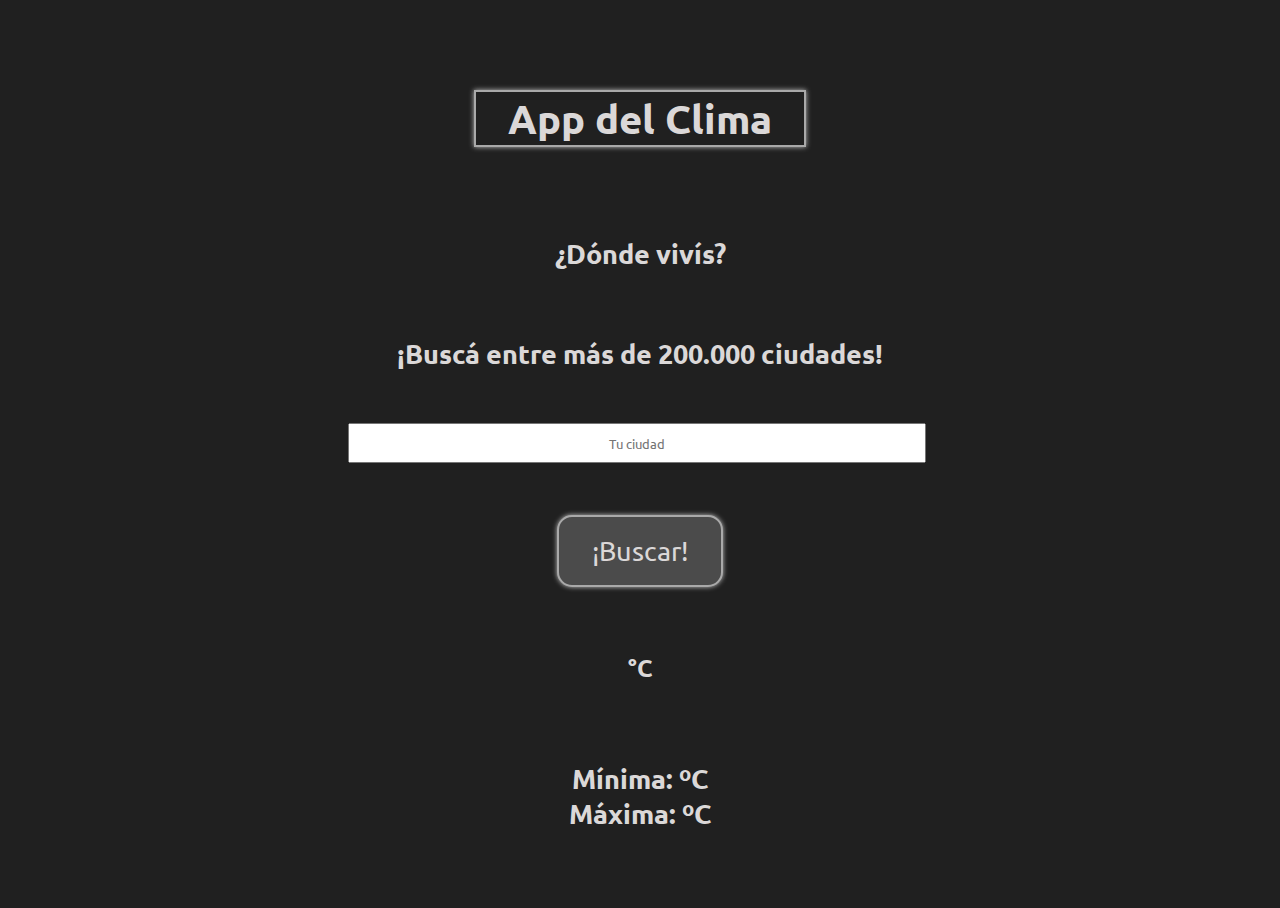
<file: 1. Homework - Estilando la Weather App/index.html>
<!DOCTYPE html>
<html lang="es">

<head>
    <meta charset="UTF-8">
    <meta http-equiv="X-UA-Compatible" content="IE=edge">
    <meta name="viewport" content="width=device-width, initial-scale=1.0">
    <!-- Fontawesome -->
    <link rel="stylesheet" href="https://use.fontawesome.com/releases/v5.15.4/css/all.css"
        integrity="sha384-DyZ88mC6Up2uqS4h/KRgHuoeGwBcD4Ng9SiP4dIRy0EXTlnuz47vAwmeGwVChigm" crossorigin="anonymous">
    <!-- CSS propio -->
    <link rel="stylesheet" href="./style.css">
    <title>Clima - API</title>
</head>

<body>
    <h1>App del Clima</h1>

    <div class="container" id="container">
        <div class="inputCiudad">
            <form action="" class="searchCity" id="searchCity">¿Dónde vivís?
                <label for="">¡Buscá entre más de 200.000 ciudades!
                    <input type="text" class="searchInput" id="searchInput" placeholder="Tu ciudad">
                    <button type="submit">¡Buscar!</button>
                </label>
            </form>
        </div>

        <div class="temperatura">
            <div>
                <div class="currentTemp" id="currentTemp"></div>
                <span>°C</span>
            </div>
        </div>

        <div class="icon" id="icon">
            <span class="weatherIcon">
                <i class="fa-solid fa-temperature-half"></i></span>
        </div>

        <div class="iconDesc" id="iconDesc"></div>

        <div class="lugar" id="lugar">
            <div class="ciudad" id="ciudad"></div>
        </div>

        <div class="minMax" id="minMax">
            <div>Mínima:
                <span class="min" id="min"></span> <span> ºC</span>
            </div>
            <div>Máxima:
                <span class="max" id="max"></span> <span> ºC</span>
            </div>
        </div>

    </div>

    <script src="./index.js"></script>
</body>

</html>
</file>
<file: 1. Homework - Estilando la Weather App/style.css>
@import url('https://fonts.googleapis.com/css2?family=Ubuntu:wght@700&display=swap');

* {
    margin: 0;
    padding: 0;
    font-family: 'Ubuntu', sans-serif;
}

/* Colores: */
:root {
    --light-more: rgb(219, 216, 216);
    --lighter: rgb(192, 192, 192);
    --light: rgb(169, 169, 169);
    --dark: rgb(75, 75, 75);
    --dark-less: rgba(70, 70, 70, 0.178);
    --dark-less-solid: rgb(70, 70, 70);
    --background: rgb(32, 32, 32);
}

body {
    background-color: var(--background);
    color: var(--light-more);
    display: flex;
    flex-direction: column;
}

h1 {
    font-size: 2.5em;
    font-weight: 900;
    margin: 7% 37%;
    text-align: center;
    border: 2px solid var(--light);
    box-shadow: 0px 0px 5px 0px var(--lighter);
}

.container {
    align-items: center;
    text-align: center;
}

.inputCiudad {
    align-items: center;
    text-align: center;
}

.searchCity {
    font-size: 1.7em;
    font-weight: 900;
    text-align: center;
    display: grid;
}

.searchCity label {
    font-size: 1em;
    font-weight: 900;
    margin: 5% 7%;
    padding: 1px 29px;
}

.searchInput {
    width: 55%;
    height: 4vh;
    margin: 5% 22%;
    align-items: center;
    text-align: center;
    display: block;
}

button {
    width: 16%;
    height: 8vh;
    font-size: 1em;
    align-items: center;
    text-align: center;
    background-color: var(--dark);
    color: var(--light-more);
    border: 2px solid var(--light);
    box-shadow: 0px 0px 5px 0px var(--lighter);
    border-radius: 15px;
}

button:hover {
    background-color: var(--light);
    color: var(--background);
}

.temperatura {
    font-size: 1.5em;
    font-weight: 900;
    text-align: center;
    align-items: center;
}

.weatherIcon i {
    font-size: 2em;
    color: var(--light-more);
}

.minMax {
    font-size: 1.7em;
    font-weight: 900;
    text-align: center;
    align-items: center;
    margin: 3% 0%;
    padding: 3% 43%;
}
</file>
